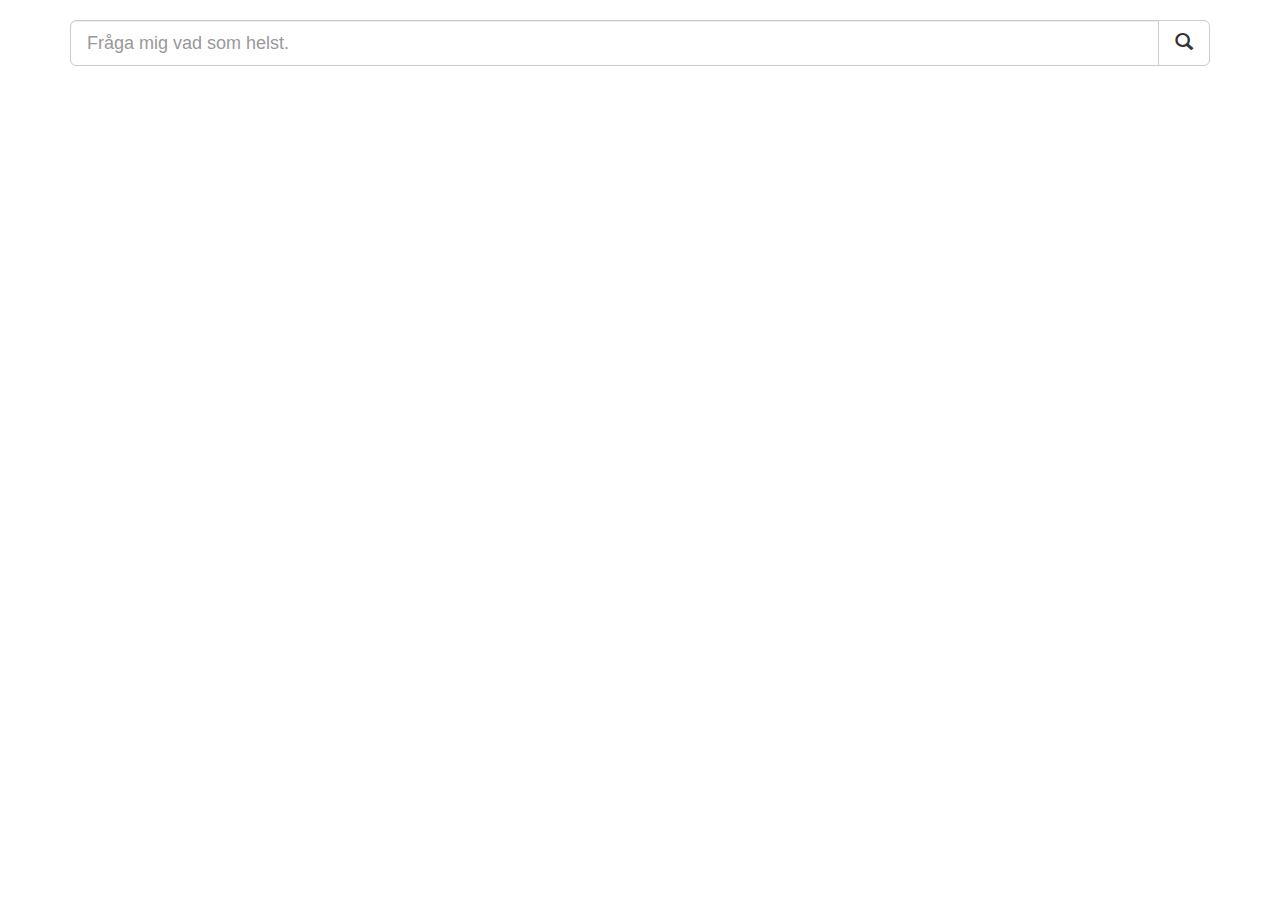
<file: wwwroot/index.html>
<!DOCTYPE html>
<html lang="en">
  <head>
    <meta charset="utf-8">
    <meta http-equiv="X-UA-Compatible" content="IE=edge">
    <meta name="viewport" content="width=device-width, initial-scale=1">
    <title>Minerva</title>
    <!-- Bootstrap -->
    <link href="css/bootstrap.min.css" rel="stylesheet">
    <link href="css/spinner.css" rel="stylesheet">
    <link href="css/main.css" rel="stylesheet">
    <!-- HTML5 shim and Respond.js for IE8 support of HTML5 elements and media queries -->
    <!-- WARNING: Respond.js doesn't work if you view the page via file:// -->
    <!--[if lt IE 9]>
      <script src="https://oss.maxcdn.com/html5shiv/3.7.2/html5shiv.min.js"></script>
      <script src="https://oss.maxcdn.com/respond/1.4.2/respond.min.js"></script>
    <![endif]-->
  </head>
  <body>
    <div class="container" style="margin-top:20px; ">
      <form action="#" style="margin-bottom:10px;"> 
        <div class="input-group input-group-lg">
          <input autocomplete="off" id="search" type="text" class="form-control" placeholder="Fråga mig vad som helst.">
          <span class="input-group-btn">
            <button id="gosearch" class="btn btn-default" type="button">
              <span class="glyphicon glyphicon-search" aria-hidden="true"></span> 
            </button>
          </span>
        </div>
      </form>
      <ul class="nav nav-pills nav-justified" id="tabs" style="display: none; margin-bottom: 10px">
        <li id="tabResultsRPTA" role="presentation" class="active"><a href="#" style="outline: none;"><span class="badge" id="tabResultsRPTAAmount">0</span> Punched Reranked Top Answers</a></li>
        <li id="tabResultsPTA" role="presentation"><a href="#" style="outline: none;"><span class="badge" id="tabResultsPTAAmount">0</span> Reranked Top Answers</a></li>
        <li id="tabResultsTA" role="presentation"><a href="#" style="outline: none;"><span class="badge" id="tabResultsTAAmount">0</span> Top Answers</a></li>
        <li id="tabResultsP" role="presentation"><a href="#" style="outline: none;"><span class="badge" id="tabResultsPAmount">0</span> Paragraphs</a></li>
      </ul>
      <div id="error">
      </div>
      <div id="spinner">
      </div>
      <div class="list-group" id="resultsP" style="display: none">
      </div>
      <div class="list-group" id="resultsTA" style="display: none">
      </div>
      <div class="list-group" id="resultsPTA" style="display: none">
      </div>
      <div class="list-group" id="resultsRPTA">
      </div>
    </div>
    <script src="https://ajax.googleapis.com/ajax/libs/jquery/1.11.1/jquery.min.js"></script>
    <script src="js/bootstrap.min.js"></script>
    <script src="js/main.js"></script>
  </body>
</html>
</file>
<file: wwwroot/css/spinner.css>
.spinner {
  width: 40px;
  height: 40px;

  position: relative;
  margin: 100px auto;
}

.double-bounce1, .double-bounce2 {
  width: 100%;
  height: 100%;
  border-radius: 50%;
  background-color: #333;
  opacity: 0.6;
  position: absolute;
  top: 0;
  left: 0;
  
  -webkit-animation: bounce 2.0s infinite ease-in-out;
  animation: bounce 2.0s infinite ease-in-out;
}

.double-bounce2 {
  -webkit-animation-delay: -1.0s;
  animation-delay: -1.0s;
}

@-webkit-keyframes bounce {
  0%, 100% { -webkit-transform: scale(0.0) }
  50% { -webkit-transform: scale(1.0) }
}

@keyframes bounce {
  0%, 100% { 
    transform: scale(0.0);
    -webkit-transform: scale(0.0);
  } 50% { 
    transform: scale(1.0);
    -webkit-transform: scale(1.0);
  }
}
</file>
<file: wwwroot/css/main.css>
.list-group-item:first-child {
/*
  border-top: 0px;
  border-top-left-radius: 0px;
  border-top-right-radius: 0px;
*/
}
a {
  outline: none;
}
</file>
